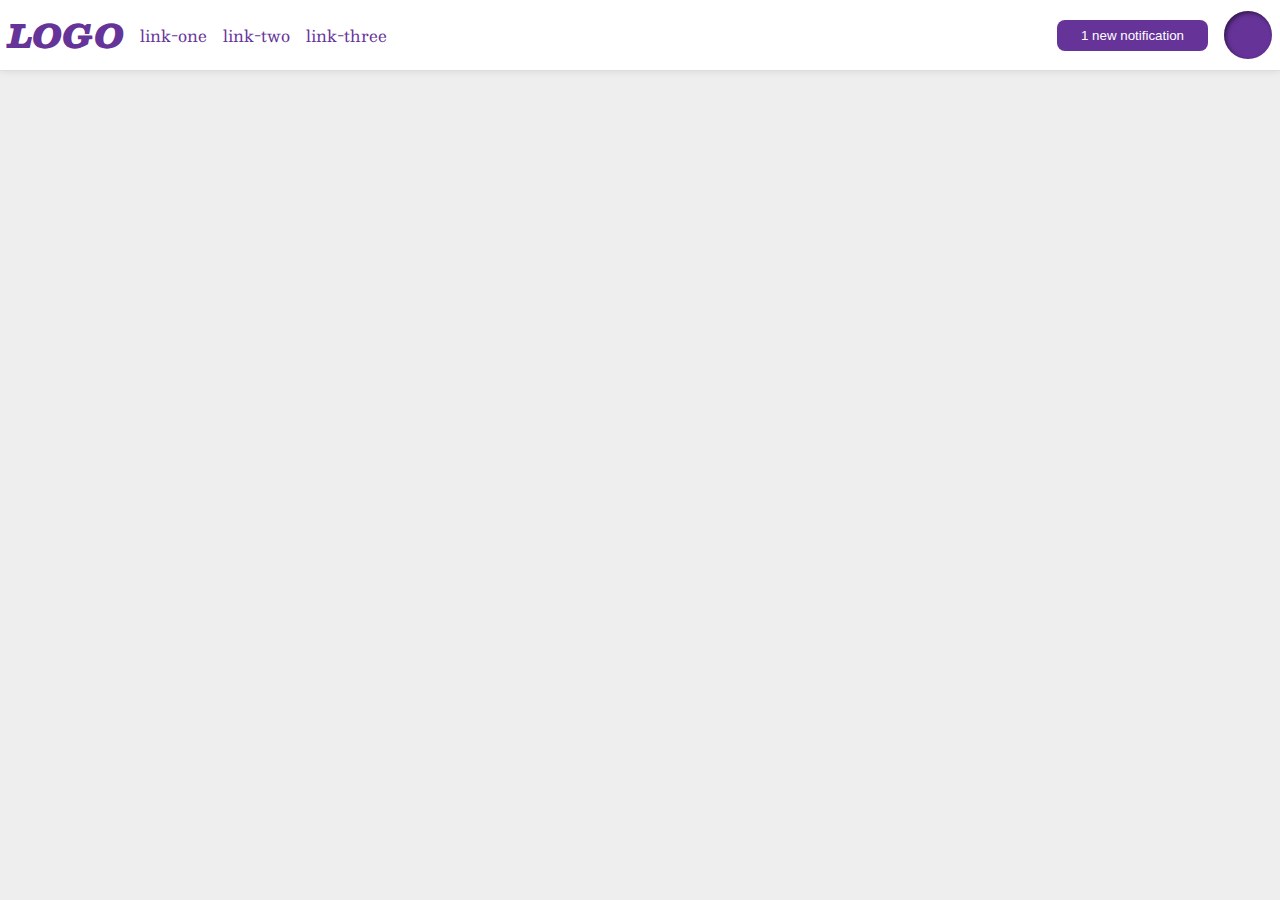
<file: flex/03-flex-header-2/index.html>
<!DOCTYPE html>
<html lang="en">
  <head>
    <meta charset="UTF-8">
    <meta http-equiv="X-UA-Compatible" content="IE=edge">
    <meta name="viewport" content="width=device-width, initial-scale=1.0">
    <title>Flex Header 2</title>
    <link rel="stylesheet" href="style.css">
  </head>
  <body>
    <div class="header">
      <div class="left">
        <div class="logo">
          LOGO
        </div>
        <ul class="links">
          <li><a href="google.com">link-one</a></li>
          <li><a href="google.com">link-two</a></li>
          <li><a href="google.com">link-three</a></li>
        </ul>
      </div>
      <div class="right">
        <button class="notifications">
          1 new notification
        </button>
        <div class="profile-image"></div>
      </div>
    </div>
  </body>
</html>
</file>
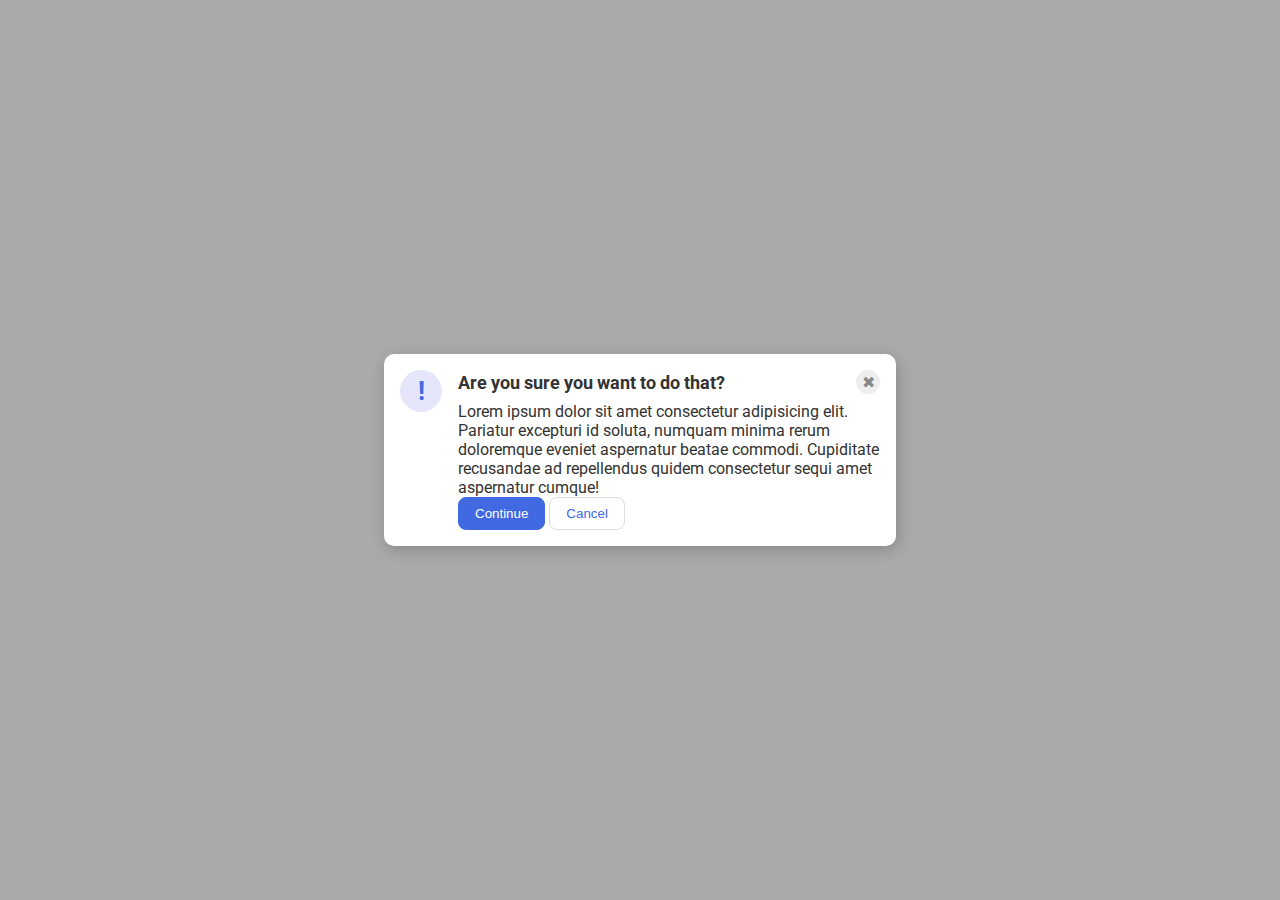
<file: flex/05-flex-modal/index.html>
<!DOCTYPE html>
<html lang="en">
  <head>
    <meta charset="UTF-8">
    <meta http-equiv="X-UA-Compatible" content="IE=edge">
    <meta name="viewport" content="width=device-width, initial-scale=1.0">
    <link rel="stylesheet" href="style.css">
    <title>Modal</title>
  </head>
  <body>
    <div class="modal">
      <div class="icon">!</div>
      <div class="container">
        <div class="header">Are you sure you want to do that?
          <div class="close-button">✖</div>
        </div>
        <div class="text">Lorem ipsum dolor sit amet consectetur adipisicing elit. Pariatur excepturi id soluta, numquam minima rerum doloremque eveniet aspernatur beatae commodi. Cupiditate recusandae ad repellendus quidem consectetur sequi amet aspernatur cumque!</div>
        <button class="continue">Continue</button>
        <button class="cancel">Cancel</button>
      </div>
    </div>
  </body>
</html>
</file>
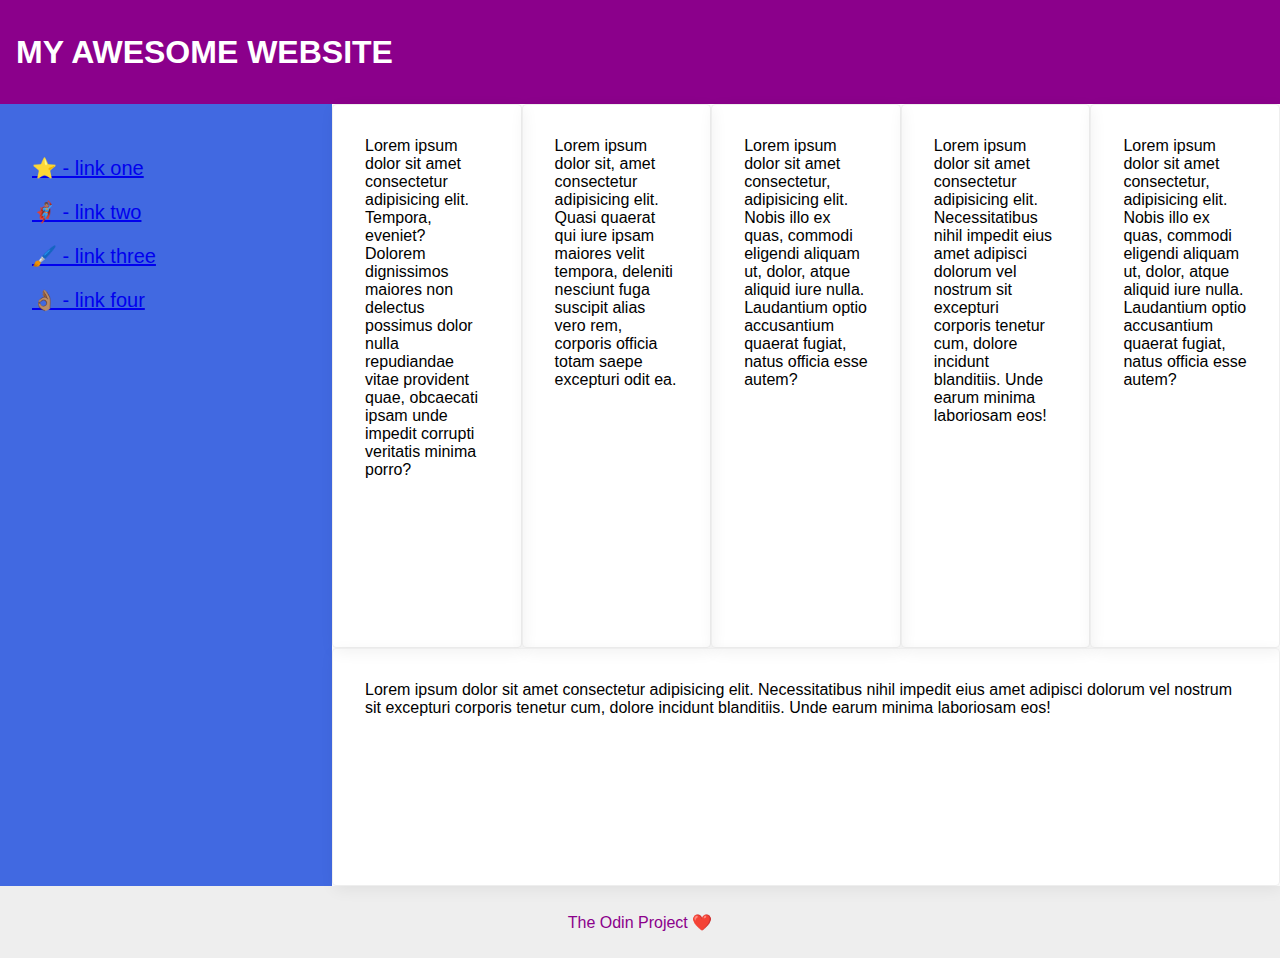
<file: flex/07-flex-layout-2/index.html>
<!DOCTYPE html>
<html lang="en">
  <head>
    <meta charset="UTF-8">
    <meta http-equiv="X-UA-Compatible" content="IE=edge">
    <meta name="viewport" content="width=device-width, initial-scale=1.0">
    <title>The Holy Grail</title>
    <link rel="stylesheet" href="style.css">
  </head>
  <body>
    <div class="header">
      MY AWESOME WEBSITE
    </div>
    <div class="container-2">
      <div class="sidebar">
        <ul>
          <li><a href="#">⭐ - link one</a></li>
          <li><a href="#">🦸🏽‍♂️ - link two</a></li>
          <li><a href="#">🖌️ - link three</a></li>
          <li><a href="#">👌🏽 - link four</a></li>
        </ul>
      </div>
      <div class="container">
        <div class="card">Lorem ipsum dolor sit amet consectetur adipisicing elit. Tempora, eveniet? Dolorem dignissimos maiores non delectus possimus dolor nulla repudiandae vitae provident quae, obcaecati ipsam unde impedit corrupti veritatis minima porro?</div>
        <div class="card">Lorem ipsum dolor sit, amet consectetur adipisicing elit. Quasi quaerat qui iure ipsam maiores velit tempora, deleniti nesciunt fuga suscipit alias vero rem, corporis officia totam saepe excepturi odit ea.</div>
        <div class="card">Lorem ipsum dolor sit amet consectetur, adipisicing elit. Nobis illo ex quas, commodi eligendi aliquam ut, dolor, atque aliquid iure nulla. Laudantium optio accusantium quaerat fugiat, natus officia esse autem?</div>
        <div class="card">Lorem ipsum dolor sit amet consectetur adipisicing elit. Necessitatibus nihil impedit eius amet adipisci dolorum vel nostrum sit excepturi corporis tenetur cum, dolore incidunt blanditiis. Unde earum minima laboriosam eos!</div>
        <div class="card">Lorem ipsum dolor sit amet consectetur, adipisicing elit. Nobis illo ex quas, commodi eligendi aliquam ut, dolor, atque aliquid iure nulla. Laudantium optio accusantium quaerat fugiat, natus officia esse autem?</div>
        <div class="card">Lorem ipsum dolor sit amet consectetur adipisicing elit. Necessitatibus nihil impedit eius amet adipisci dolorum vel nostrum sit excepturi corporis tenetur cum, dolore incidunt blanditiis. Unde earum minima laboriosam eos!</div>
      </div>
    </div>
    <div class="footer">
      The Odin Project ❤️
    </div>
  </body>
</html>
</file>
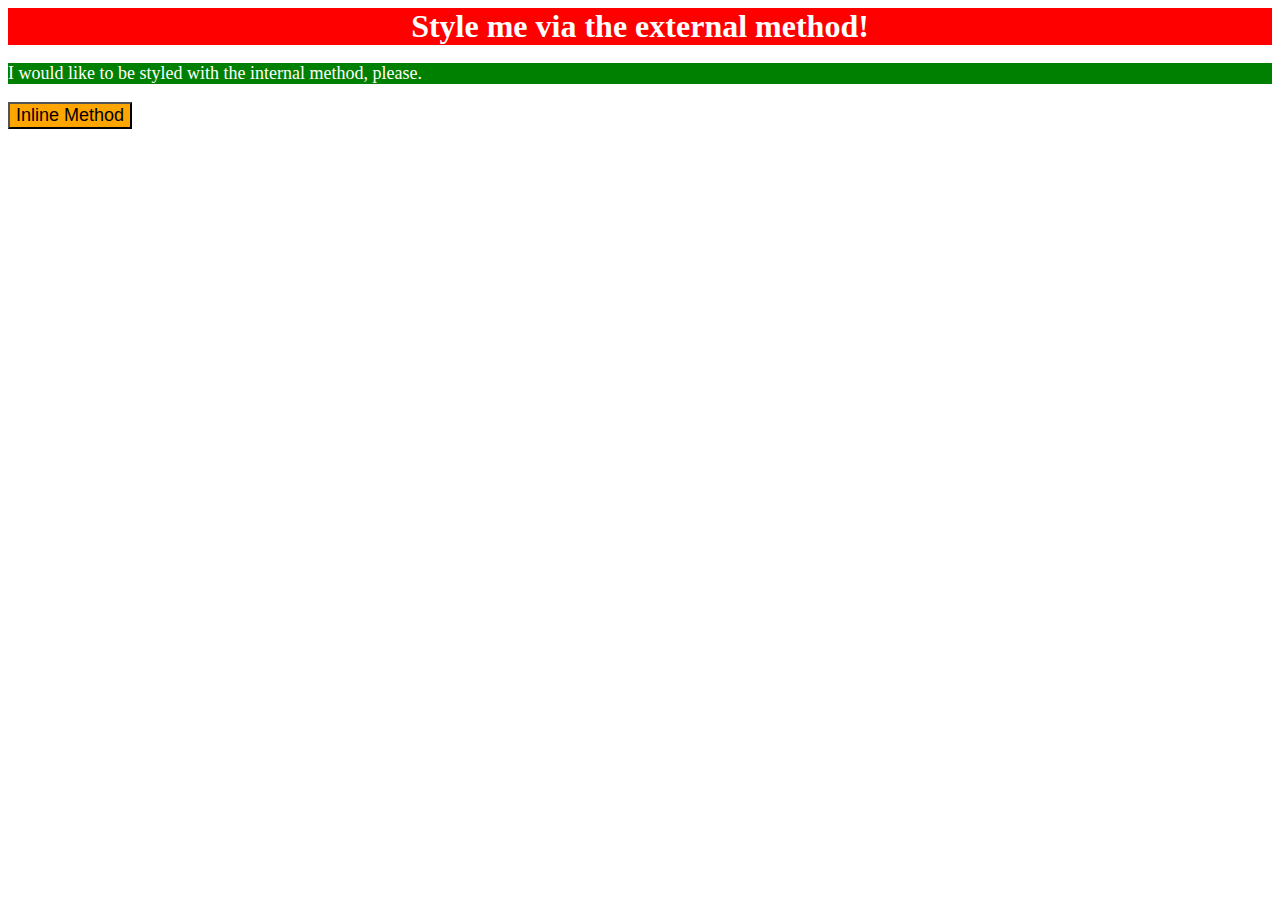
<file: foundations/01-css-methods/index.html>
<!DOCTYPE html>
<html lang="en">
  <head>
    <meta charset="UTF-8">
    <meta http-equiv="X-UA-Compatible" content="IE=edge">
    <meta name="viewport" content="width=device-width, initial-scale=1.0">
    <title>Methods for Adding CSS</title>
    <link rel="stylesheet" href="style.css">
    <style>
      p {
        background-color: green;
        color: white;
        font-size: 18px;
      }
    </style>
  </head>
  <body>
    
    <div>Style me via the external method!</div>
    <p>I would like to be styled with the internal method, please.</p>
    <button style="background-color: orange; font-size: 18px;">Inline Method</button>
  </body>
</html>
</file>
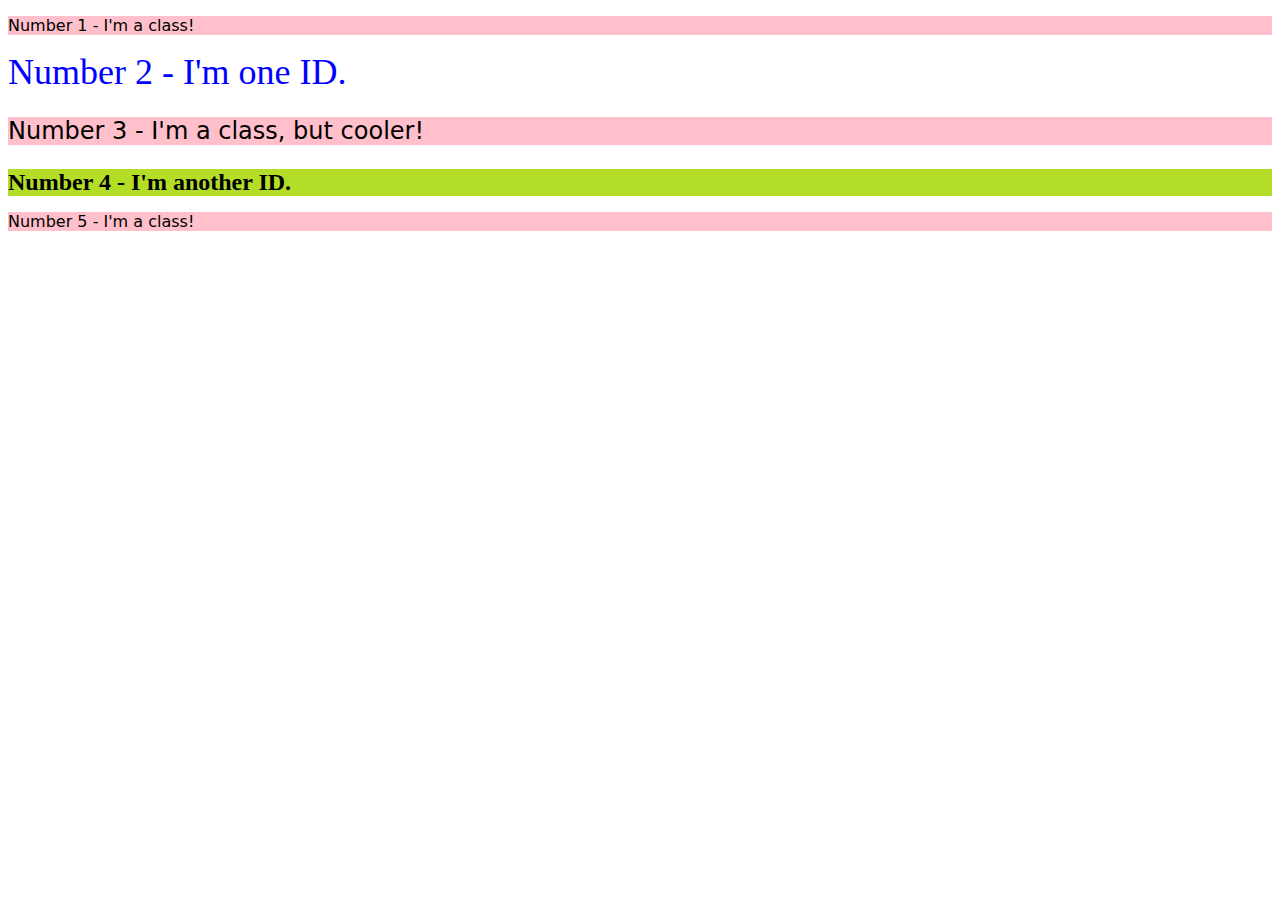
<file: foundations/02-class-id-selectors/index.html>
<!DOCTYPE html>
<html lang="en">
  <head>
    <meta charset="UTF-8">
    <meta http-equiv="X-UA-Compatible" content="IE=edge">
    <meta name="viewport" content="width=device-width, initial-scale=1.0">
    <title>Class and ID Selectors</title>
    <link rel="stylesheet" href="style.css">
  </head>
  <body>
    <p class="odd">Number 1 - I'm a class!</p>
    <div id="num2">Number 2 - I'm one ID.</div>
    <p class="odd num3">Number 3 - I'm a class, but cooler!</p>
    <div id="num4">Number 4 - I'm another ID.</div>
    <p class="odd">Number 5 - I'm a class!</p>
  </body>
</html>
</file>
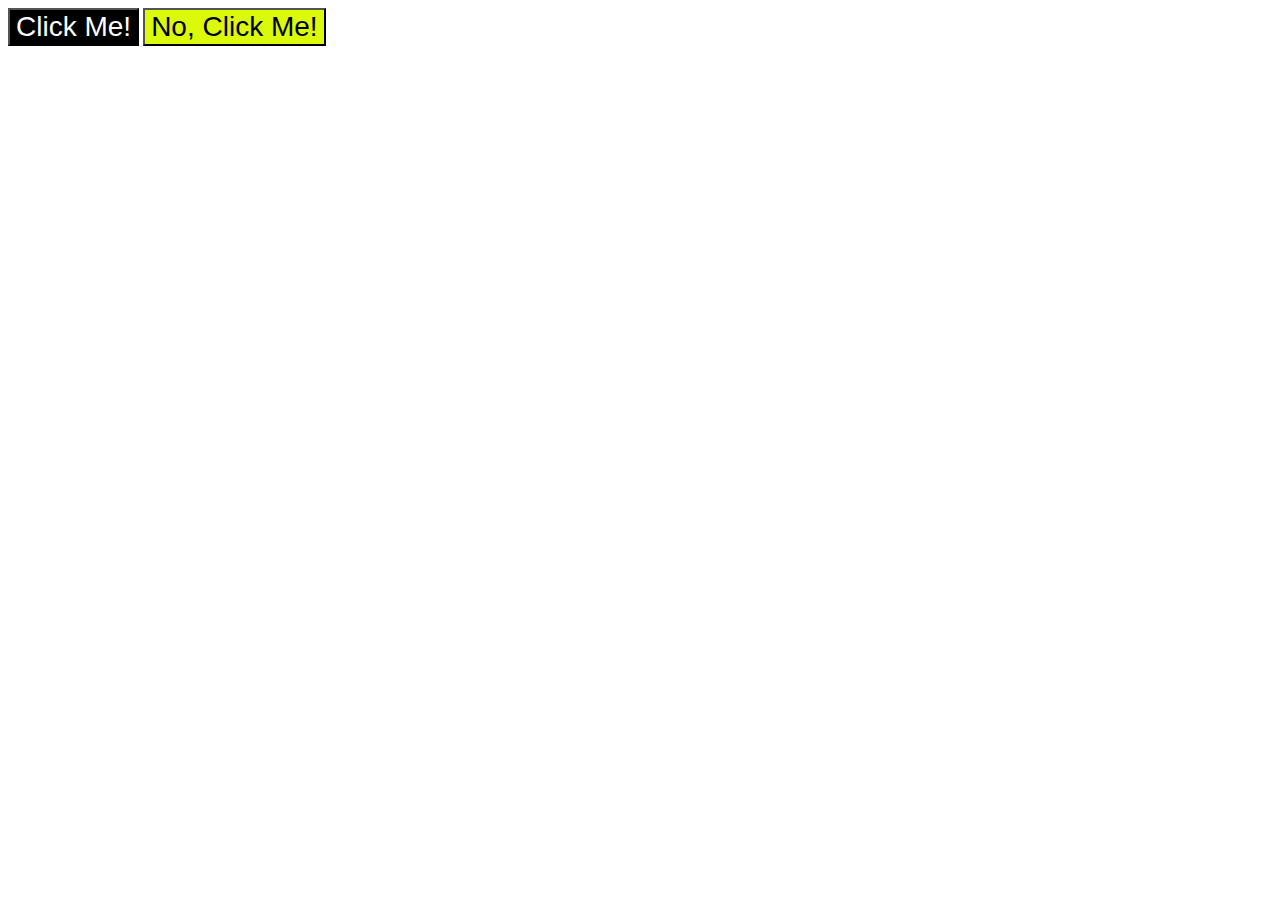
<file: foundations/03-grouping-selectors/index.html>
<!DOCTYPE html>
<html lang="en">
  <head>
    <meta charset="UTF-8">
    <meta http-equiv="X-UA-Compatible" content="IE=edge">
    <meta name="viewport" content="width=device-width, initial-scale=1.0">
    <title>Grouping Selectors</title>
    <link rel="stylesheet" href="style.css">
  </head>
  <body>
    <button class="left">Click Me!</button>
    <button class="right">No, Click Me!</button>
  </body>
</html>
</file>
<file: flex/03-flex-header-2/style.css>
/* this is some magical font-importing.  
you'll learn about it later. */
@import url('https://fonts.googleapis.com/css2?family=Besley:ital,wght@0,400;1,900&display=swap');

body {
  margin: 0;
  background: #eee;
  font-family: Besley, serif;
}

.header {
  background: white;
  border-bottom: 1px solid #ddd;
  box-shadow: 0 0 8px rgba(0,0,0,.1);
  
}

.profile-image {
  background: rebeccapurple;
  box-shadow: inset 2px 2px 4px rgba(0,0,0,.5);
  border-radius: 50%;
  width: 48px;
  height: 48px;
}

.logo {
  color: rebeccapurple;
  font-size: 32px;
  font-weight: 900;
  font-style: italic;
}

button {
  border: none;
  border-radius: 8px;
  background: rebeccapurple;
  color: white;
  padding: 8px 24px;
}

a {
  /* this removes the line under our links */
  text-decoration: none;
  color: rebeccapurple;
}

ul {
  list-style-type: none;
}

/* SOLUTION */

.header {
  display: flex;
  align-items: center;
  justify-content: space-between;
  padding: 8px
}

ul {
  display:flex;
  margin: 0;
  padding: 0;
  gap: 16px;
}

.left, .right {
  display: flex;
  align-items: center;
  gap: 16px;

}
</file>
<file: flex/05-flex-modal/style.css>
@import url('https://fonts.googleapis.com/css2?family=Roboto:wght@400;700&display=swap');

html, body {
  height: 100%;
}

body {
  font-family: Roboto, sans-serif;
  margin: 0;
  background: #aaa;
  color: #333;
  /* I'll give you this one for free lol */
  display: flex;
  align-items: center;
  justify-content: center;
}

.modal {
  background: white;
  width: 480px;
  border-radius: 10px;
  box-shadow: 2px 4px 16px rgba(0,0,0,.2);
}

.icon {
  color: royalblue;
  font-size: 26px;
  font-weight: 700;
  background: lavender;
  width: 42px;
  height: 42px;
  border-radius: 50%;
  display: flex;
  align-items: center;
  justify-content: center;
}

.close-button {
  background: #eee;
  border-radius: 50%;
  color: #888;
  font-weight: 400;
  font-size: 16px;
  height: 24px;
  width: 24px;
  display: flex;
  align-items: center;
  justify-content: center;
}

button {
  padding: 8px 16px;
  border-radius: 8px;
}

button.continue {
  background: royalblue;
  border: 1px solid royalblue;
  color: white;
}

button.cancel {
  background: white;
  border: 1px solid #ddd;
  color: royalblue;
}

/*SOLUTION*/
.modal {
  display: flex;
  padding: 16px;
  gap: 16px;
}

.icon {
  flex-shrink: 0;
}

.header {
  display:flex;
  align-items: center;
  justify-content: space-between;
  font-size: 18px;
  font-weight: 700;
  margin-bottom: 8px;
}

.tect {
  margin-bottom: 16px;
}
</file>
<file: flex/07-flex-layout-2/style.css>
body {
  font-family: -apple-system, BlinkMacSystemFont, 'Segoe UI', Roboto, Oxygen, Ubuntu, Cantarell, 'Open Sans', 'Helvetica Neue', sans-serif;
  margin: 0;
  min-height: 100vh;
}

.header {
  height: 72px;
  background: darkmagenta;
  color: white;
}

.footer {
  height: 72px;
  background: #eee;
  color: darkmagenta;
}

.sidebar {
  width: 300px;
  background: royalblue;
}

.card {
  border: 1px solid #eee;
  box-shadow: 2px 4px 16px rgba(0,0,0,.06);
  border-radius: 4px;
}

/*SOLUTION*/
.header {
  display: flex;
  padding: 16px;
  font-weight: 700;
  font-size: 32px;
  align-items: center;
}

ul {
  display: flex;
  list-style: none;
  color: white;
  text-decoration: 0;
  flex-direction: column;
  padding: 16px;
  font-size: 20px;
  gap: 20px;
  flex-shrink: 0;
}
.sidebar {
  display: flex;
  flex-shrink: 0;
  width: 300px;
  height: 750px;
  padding: 16px;
}

.container {
  display: flex;
  flex-wrap: wrap;
}

.card {
  display: flex;
  height: 200;
  width: 300;
  flex: 1;
  flex-wrap: wrap;
  padding: 32px;
}

.container-2 {
  display: flex;
  flex: 1;
}

.footer {
  display: flex;
  justify-content: center;
  align-items: center;
}
/*
body {
  display: flex;
  flex-direction: column;
}

.header {
  display: flex;
  align-items: center;
  padding: 0 16px;
  font-size: 32px;
  font-weight: 900;
}

.container-2 {
  flex: 1;
  display: flex;
}

.sidebar {
  flex-shrink: 0;
  padding: 16px;
}

ul {
  list-style-type: none;
  margin: 0;
  padding: 0;
}

li {
  margin-bottom: 16px;
}

a {
  color: white;
  text-decoration: none;
  font-size: 24px;
}

.container {
  padding: 32px;
  display: flex;
  flex-wrap: wrap;
}

.card {
  padding: 16px;
  margin: 16px;
  width: 300px;
}

.footer {
  display: flex;
  align-items: center;
  justify-content: center;
}
/*
</file>
<file: foundations/01-css-methods/style.css>
div {
    background-color: red;
    color: white;
    font-size: 32px;
    font-weight: bold;
    text-align: center;
}
</file>
<file: foundations/02-class-id-selectors/style.css>
.odd {
    background-color: rgb(255, 192, 203);
    font-family: Verdana, "DejaVu Sans", sans-serif;
}
#num2 {
    color: #0000FF;
    font-size: 36px;
}
.num3 {
    font-size: 24px;
}

#num4 {
    background-color: hsl(74, 73%, 51%);
    font-size: 24px;
    font-weight: bold;
    
}
</file>
<file: foundations/03-grouping-selectors/style.css>
.left {
    background-color: rgb(0, 0, 0);
    color: #FFFFFF;

}

.right {
    background-color: hsl(68, 96%, 51%);

}

.left,
.right {
    font-size: 28px;
    font-family: "Helvetica", "Times New Roman", "sans-serif";
}
</file>
